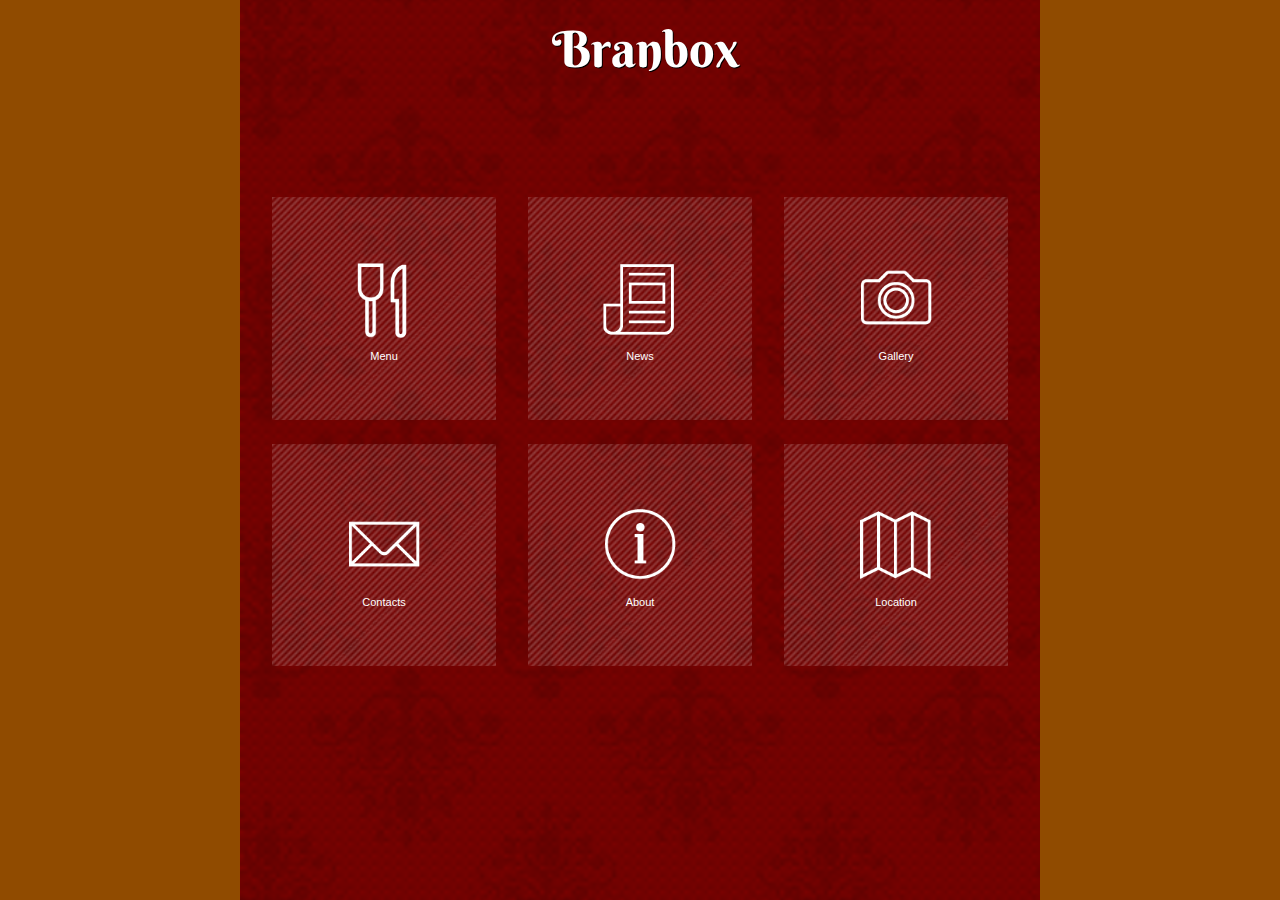
<file: index.html>
<!DOCTYPE html>
<html>
<head>
<meta http-equiv="Content-Type" content="text/html; charset=utf-8" />
<meta name="viewport" content="width=device-width, initial-scale=1, maximum-scale=1" />
<meta name="apple-mobile-web-app-capable" content="yes" />
<meta name="apple-mobile-web-app-status-bar-style" content="black" />
<link rel="apple-touch-icon" href="images/apple-touch-icon.png" />
<link rel="apple-touch-startup-image" href="images/apple-touch-startup-image-320x460.png" />
<meta name="author" content="FamousThemes" />
<meta name="description" content="GoMobile - A next generation web app theme" />
<meta name="keywords" content="mobile web app, mobile template, mobile design, mobile app design, mobile app theme, mobile wordpress theme, my mobile app" />
<link type="text/css" rel="stylesheet" href="css/style.css"/>
<link type="text/css" rel="stylesheet" href="colors/restaurant/restaurant.css"/>
<link type="text/css" rel="stylesheet" href="css/swipebox.css"/>
<link href='http://fonts.googleapis.com/css?family=Berkshire+Swash' rel='stylesheet' type='text/css'/>
<script type="text/javascript" src="js/jquery-1.10.1.min.js"></script>
<script src="js/jquery.validate.min.js" type="text/javascript"></script>
<script src="js/code.js"></script>
</head>
<body>
<div id="wrapper">

    <div id="content">
      
      <div class="sliderbg_menu">
      
        <div class="logo"><a href="#">Branbox </a></div>
        
        <nav id="menu">
        <ul>
        <li><a href="portfolio.html"><img src="images/metro/menu.png" alt="" title="" /><span>Menu</span></a></li>
        <li><a href="services.html"><img src="images/metro/news.png" alt="" title="" /><span>News</span></a></li>
        <li><a href="gallery.html"><img src="images/metro/camera.png" alt="" title="" /><span>Gallery</span></a></li>
        <li><a href="blog.html"><img src="images/metro/contact.png" alt="" title="" /><span>Contacts</span></a></li>
        <li><a href="portfolio.html"><img src="images/metro/info.png" alt="" title="" /><span>About </span></a></li>
        <li><a href="services.html"><img src="images/metro/map.png" alt="" title="" /><span>Location</span></a></li>
        </ul>
        </nav>
       <div class="clear"></div>  
     
     </div>
         
    </div>
</div>
<script type="text/javascript" src="js/jquery.tabify.js"></script>
<script type="text/javascript" src="js/jquery.swipebox.js"></script>
<script type="text/javascript" src="js/jquery.fitvids.js"></script>
<script type="text/javascript" src="js/twitter/jquery.tweet.js" charset="utf-8"></script>
<script src="js/email.js"></script>
</body>
</html>
</file>
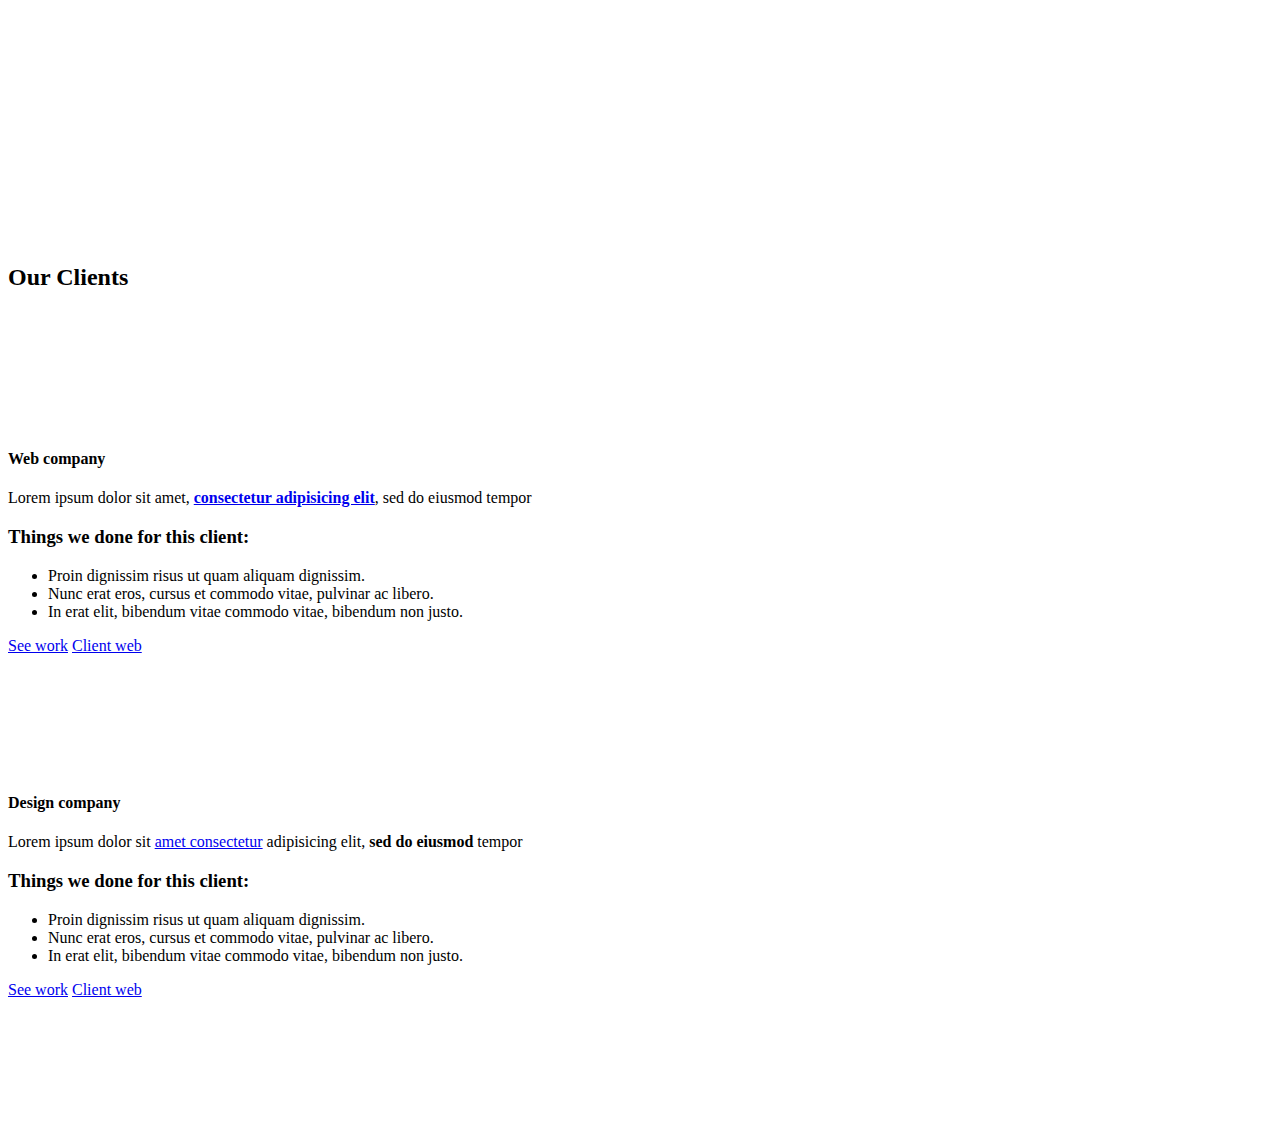
<file: clients.html>
<!DOCTYPE html>
<html>
<head>
<title>GoMobile - A next generation web app theme</title>
</head>
<body>
<div id="wrapper">

    <div id="content">
            <div id="header">
                  <div class="gohome radius20"><a href="index.html" id="homebutton"><img src="images/icons/home.png" alt="" title="" /></a></div>
                  <div class="gomenu radius20"><a href="contact.html" id="contactbutton"><img src="images/icons/contact.png" alt="" title="" /></a></div>
            </div>
            
            
       <div class="sliderbg">
                                        <div class="pages_container">
                                        <h2 class="page_title">Our Clients</h2>
                                       <div class="client_row"> 
                                        <div class="service_box">
                                          <div class="services_icon"><img src="images/icons/clients.png" alt="" title="" /></div>
                                          <div class="service_content">
                                          <h4>Web company</h4>
                                          <p>Lorem ipsum dolor sit amet, <a href="#"><strong>consectetur adipisicing elit</strong></a>, sed do eiusmod tempor</p>
                                          </div>
                                        </div> 
                                        <h3>Things we done for this client:</h3>
                                        <ul class="listing">
                                        <li>Proin dignissim risus ut quam aliquam dignissim.</li>
                                        <li>Nunc erat eros, cursus et commodo vitae, pulvinar ac libero.</li>
                                        <li>In erat elit, bibendum vitae commodo vitae, bibendum non justo.</li>
                                        </ul> 
                                        <a href="#" class="button_12 green green_borderbottom radius4">See work</a>  <a href="#" class="button_12 blue blue_borderbottom radius4">Client web</a> 
                                      </div>
                                      <div class="client_row">                                  
                                        <div class="service_box">
                                          <div class="services_icon"><img src="images/icons/clients.png" alt="" title="" /></div>
                                          <div class="service_content">
                                          <h4>Design company</h4>
                                          <p>Lorem ipsum dolor sit <a href="#">amet consectetur</a> adipisicing elit, <strong>sed do eiusmod</strong> tempor</p>
                                          </div>
                                        </div>
                                        <h3>Things we done for this client:</h3>
                                        <ul class="listing">
                                        <li>Proin dignissim risus ut quam aliquam dignissim.</li>
                                        <li>Nunc erat eros, cursus et commodo vitae, pulvinar ac libero.</li>
                                        <li>In erat elit, bibendum vitae commodo vitae, bibendum non justo.</li>
                                        </ul>
                                        <a href="#" class="button_12 green green_borderbottom radius4">See work</a>  <a href="#" class="button_12 blue blue_borderbottom radius4">Client web</a>  
                                      </div>
                                      
                                      
                                        <div class="clearfix"></div>
    					<div class="scrolltop radius20"><a onClick="jQuery('html, body').animate( { scrollTop: 0 }, 'slow' );"  href="javascript:void(0);"><img src="images/icons/top.png" alt="Go on top" title="Go on top" /></a></div>
                                        </div>
                                        <!--End of page container-->
         </div>
    </div>
</div> 
</body>
</html>
</file>
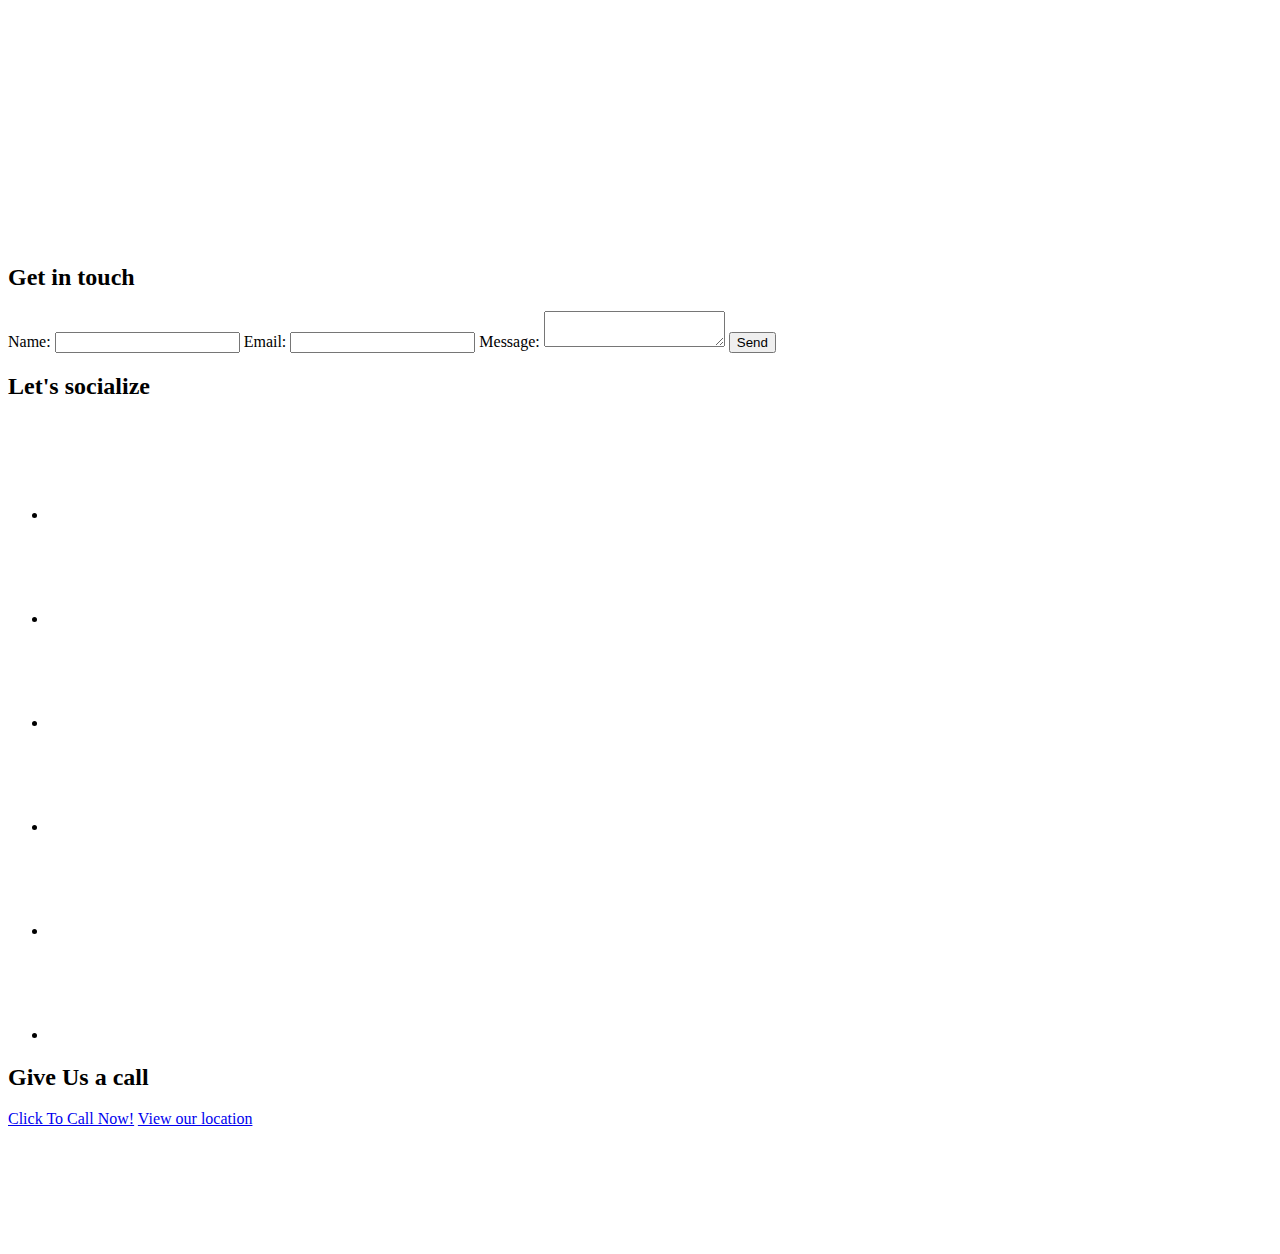
<file: contact.html>
<!DOCTYPE html>
<html>
<head>
<title>GoMobile - A next generation web app theme</title>
</head>
<body>
<div id="wrapper">

    <div id="content">
            <div id="header">
                  <div class="gohome radius20"><a href="index.html" id="homebutton"><img src="images/icons/home.png" alt="" title="" /></a></div>
                  <div class="gomenu radius20"><a href="contact.html" id="contactbutton"><img src="images/icons/contact.png" alt="" title="" /></a></div>
            </div>
            
            
       <div class="sliderbg">
                                        <div class="pages_container">
                                        
                                        <h2 class="page_title">Get in touch</h2>
                                            <h2 id="Note"></h2>
                                            <div class="form">
                                            <form class="cmxform" id="CommentForm" method="post" action="">
                                            <label>Name:</label>
                                            <input type="text" name="ContactName" id="ContactName" value="" class="form_input radius4 required" />
                                            <label>Email:</label>
                                            <input type="text" name="ContactEmail" id="ContactEmail" value="" class="form_input radius4 required email" />
                                            <label>Message:</label>
                                            <textarea name="ContactComment" id="ContactComment" class="form_textarea radius4 textarea required" rows="" cols=""></textarea>
                                            <input type="submit" name="submit" class="form_submit radius4 green green_borderbottom" id="submit" value="Send" />
                                            <input class="" type="hidden" name="to"  value="bbbooogggs@gmail.com" />
                                            <input class="" type="hidden" name="subject" value="Contacf form message" />
                                            <label id="loader" style="display:none;"><img src="images/loader.gif" alt="Loading..." id="LoadingGraphic" /></label>
                                            </form>
                                            </div>

                                            
                                       <h2>Let's socialize</h2>     
                                            <ul class="social">
                                            <li class="social_facebook"><a href="#"><img src="images/icons/social/facebook.png" alt="" title="" border="0" /></a></li>
                                            <li class="social_twitter"><a href="#"><img src="images/icons/social/twitter.png" alt="" title="" border="0" /></a></li>
                                            <li class="social_google"><a href="#"><img src="images/icons/social/google.png" alt="" title="" border="0" /></a></li>
                                            <li class="social_pinterest"><a href="#"><img src="images/icons/social/pinterest.png" alt="" title="" border="0" /></a></li>
                                            <li class="social_flickr"><a href="#"><img src="images/icons/social/flickr.png" alt="" title="" border="0" /></a></li>
                                            <li class="social_digg"><a href="#"><img src="images/icons/social/digg.png" alt="" title="" border="0" /></a></li>
                                            </ul>
                                        <h2>Give Us a call</h2>    
                                        <a href="tel:123 456 789" class="call_button radius8">Click To Call Now!</a>
                                        <a href="http://maps.google.com/maps?q=houston+usa&amp;hl=ro&amp;sll=37.0625,-95.677068&amp;sspn=53.961216,114.169922&amp;hnear=Houston,+Harris,+Texas&amp;t=m&amp;z=5" class="map_button radius8">View our location</a>  

                                        <div class="clearfix"></div>
                                        <div class="scrolltop radius20"><a onClick="jQuery('html, body').animate( { scrollTop: 0 }, 'slow' );"  href="javascript:void(0);"><img src="images/icons/top.png" alt="Go on top" title="Go on top" /></a></div>    
                                        </div>
                                        <!--End of page container-->
         </div>
    </div>
</div> 
</body>
</html>
</file>
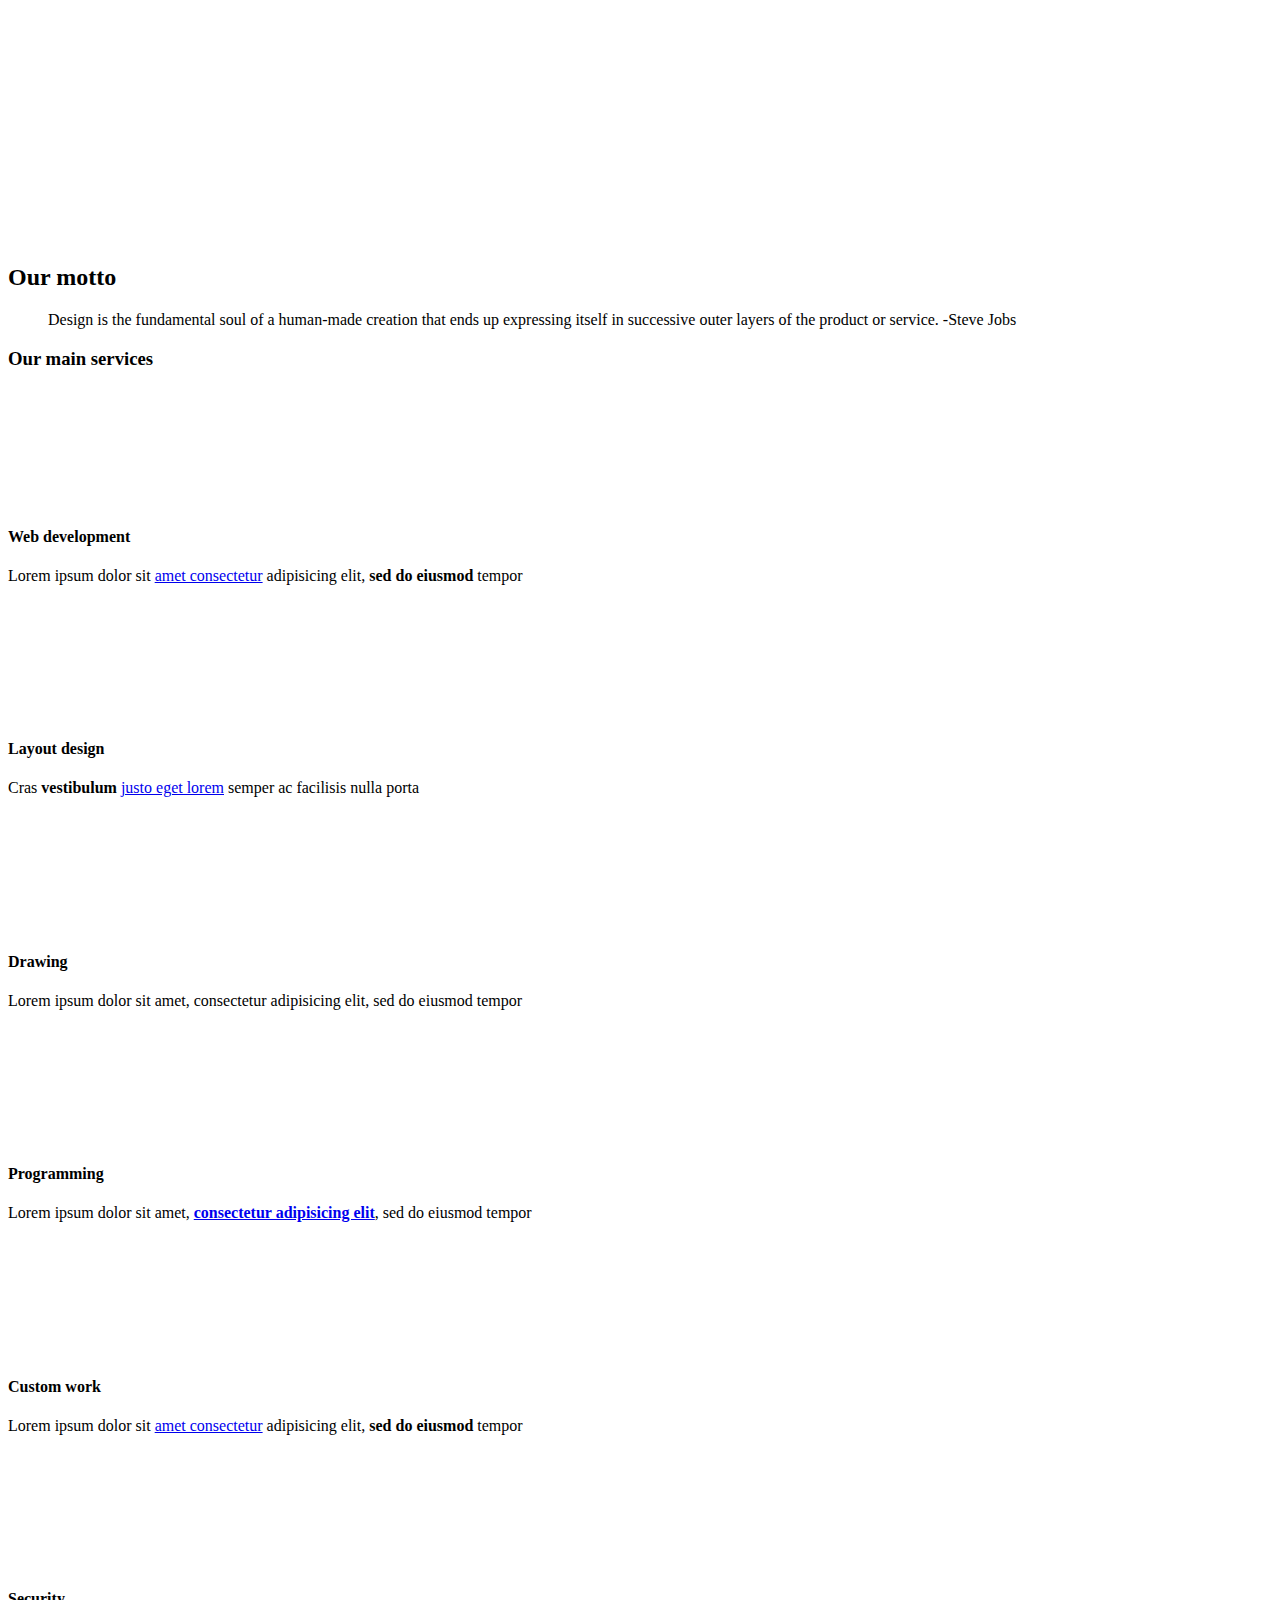
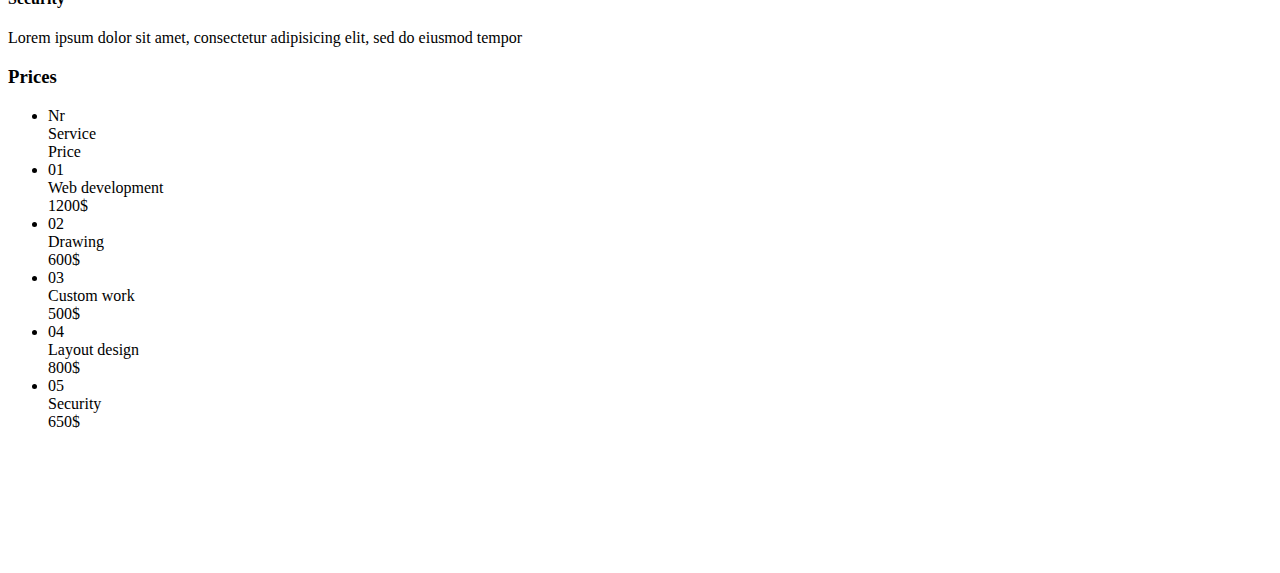
<file: services.html>
<!DOCTYPE html>
<html>
<head>
<title>GoMobile - A next generation web app theme</title>
</head>
<body>
<div id="wrapper">

    <div id="content">
            <div id="header">
                  <div class="gohome radius20"><a href="index.html" id="homebutton"><img src="images/icons/home.png" alt="" title="" /></a></div>
                  <div class="gomenu radius20"><a href="contact.html" id="contactbutton"><img src="images/icons/contact.png" alt="" title="" /></a></div>
            </div>
            
            
       <div class="sliderbg">
<div class="pages_container">
                                        <h2 class="page_title">Our motto</h2>
                                        <blockquote>Design is the fundamental soul of a human-made creation that ends up expressing itself in successive outer layers of the product or service. <span class="quote_author">-Steve Jobs</span></blockquote>
                                        
                                        <h3>Our main services</h3>
                                        <div class="service_box">
                                          <div class="services_icon"><img src="images/icons/services.png" alt="" title="" /></div>
                                          <div class="service_content">
                                          <h4>Web development</h4>
                                              <p>Lorem ipsum dolor sit <a href="#">amet consectetur</a> adipisicing elit, <strong>sed do eiusmod</strong> tempor</p>
                                          </div>
                                        </div>
                                        <div class="service_box">
                                          <div class="services_icon"><img src="images/icons/layout.png" alt="" title="" /></div>
                                          <div class="service_content">
                                          <h4>Layout design</h4>
                                          <p>Cras <strong>vestibulum</strong> <a href="#">justo eget lorem</a> semper ac facilisis nulla porta</p>
                                          </div>
                                        </div>  
                                        <div class="service_box">
                                          <div class="services_icon"><img src="images/icons/pencil.png" alt="" title="" /></div>
                                          <div class="service_content">
                                          <h4>Drawing</h4>
                                          <p>Lorem ipsum dolor sit amet, consectetur adipisicing elit, sed do eiusmod tempor</p>
                                          </div>
                                        </div>
                                        <div class="service_box">
                                          <div class="services_icon"><img src="images/icons/code.png" alt="" title="" /></div>
                                          <div class="service_content">
                                          <h4>Programming</h4>
                                          <p>Lorem ipsum dolor sit amet, <a href="#"><strong>consectetur adipisicing elit</strong></a>, sed do eiusmod tempor</p>
                                          </div>
                                        </div>                                     
                                        <div class="service_box">
                                          <div class="services_icon"><img src="images/icons/travel.png" alt="" title="" /></div>
                                          <div class="service_content">
                                          <h4>Custom work</h4>
                                          <p>Lorem ipsum dolor sit <a href="#">amet consectetur</a> adipisicing elit, <strong>sed do eiusmod</strong> tempor</p>
                                          </div>
                                        </div>
                                        <div class="service_box">
                                          <div class="services_icon"><img src="images/icons/security.png" alt="" title="" /></div>
                                          <div class="service_content">
                                          <h4>Security</h4>
                                          <p>Lorem ipsum dolor sit amet, consectetur adipisicing elit, sed do eiusmod tempor</p>
                                          </div>
                                        </div>
                                        
                                        <h3>Prices</h3>
                                        
                                        <ul class="responsive_table">
                                             <li class="table_row">
                                                <div class="table_section_small">Nr</div>
                                                <div class="table_section">Service</div>
                                                <div class="table_section">Price</div> 
                                             </li>
                                             <li class="table_row">
                                                <div class="table_section_small">01</div>
                                                <div class="table_section">Web development</div>
                                                <div class="table_section">1200$</div> 
                                             </li>
                                             <li class="table_row">
                                                <div class="table_section_small">02</div>
                                                <div class="table_section">Drawing</div>
                                                <div class="table_section">600$</div> 
                                             </li>
                                             <li class="table_row">
                                                <div class="table_section_small">03</div>
                                                <div class="table_section">Custom work</div>
                                                <div class="table_section">500$</div> 
                                             </li>
                                             <li class="table_row">
                                                <div class="table_section_small">04</div>
                                                <div class="table_section">Layout design</div>
                                                <div class="table_section">800$</div> 
                                             </li>
                                             <li class="table_row">
                                                <div class="table_section_small">05</div>
                                                <div class="table_section">Security</div>
                                                <div class="table_section">650$</div> 
                                             </li>
                                        </ul>
                                        
                                        <div class="clearfix"></div>
      <div class="scrolltop radius20"><a onClick="jQuery('html, body').animate( { scrollTop: 0 }, 'slow' );"  href="javascript:void(0);"><img src="images/icons/top.png" alt="Go on top" title="Go on top" /></a></div>
                                        </div>
                                        <!--End of page container-->
         </div>
    </div>
</div> 
</body>
</html>
</file>
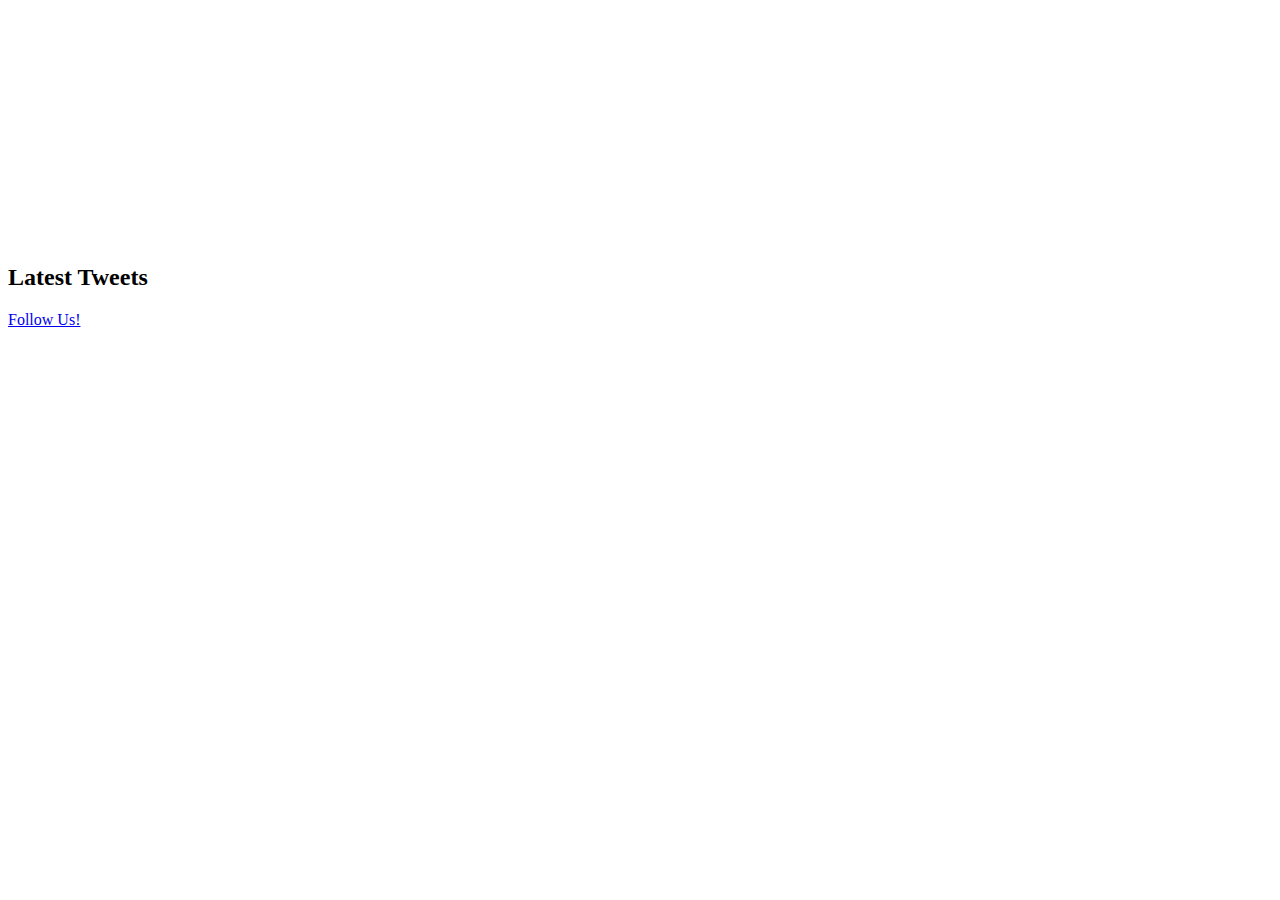
<file: twitter.html>
<!DOCTYPE html>
<html>
<head>
<title>GoMobile - A next generation web app theme</title>
</head>
<body>
<div id="wrapper">

    <div id="content">
            <div id="header">
                  <div class="gohome radius20"><a href="index.html" id="homebutton"><img src="images/icons/home.png" alt="" title="" /></a></div>
                  <div class="gomenu radius20"><a href="contact.html" id="contactbutton"><img src="images/icons/contact.png" alt="" title="" /></a></div>
            </div>
            
            
       <div class="sliderbg">
                                        <div class="pages_container">
                                        <h2 class="page_title">Latest Tweets</h2>
                                        <div class="tweet"></div>
                                        <a href="#" class="button_11 blue">Follow Us!</a>
                                        <div class="clearfix"></div>
										<div class="scrolltop radius20"><a onClick="jQuery('html, body').animate( { scrollTop: 0 }, 'slow' );"  href="javascript:void(0);"><img src="images/icons/top.png" alt="Go on top" title="Go on top" /></a></div>
                                        </div>
                                        <!--End of page container-->
         </div>
    </div>
</div> 
</body>
</html>
</file>
<file: colors/restaurant/restaurant.css>
body{color:#904b00;background-color:#904b00;}
a, span.tag{color:#eb7400;}
a.view_details{ background:url(images/bullet_cross.png) no-repeat left; }
a.button_11, a.button_12{color:#FFFFFF;}
#header{ background-color:#000; color:#FFFFFF;}
.logo{ text-align:center; margin:auto; padding:40px 0 15px 10px;font-size:50px; text-shadow:1px 1px #000000;}
.logo span{ display:block; font-size:20px; line-height:50px;}
.logo img{ max-width:90%;} 
.logo, .logo a{ color:#FFFFFF;}

#load{display: none;position: absolute;right:48%;top:48%;background: url(images/loader.gif) no-repeat center;width:24px;height:24px;text-indent: -9999em;}

/* Google web font
/*------------------------------------------*/
h1, h2, h3, h4, h5, h6, .logo, .image_caption, a.button_12, a.button_11, .trigger a, .trigger_blog a, .post_left, .post_right_unreveal, #loadMore, #showLess, a.backtoblog, .form label, .form_submit, a.call_button, a.map_button{font-family: 'Berkshire Swash', cursive;}
h2.page_title{color:#904b00;}

/* Menu style
/*------------------------------------------*/
#menu{ width:100%; padding-top:115px;margin:0px 0 50px 0;}
#menu ul{ list-style:none; padding:0px; margin:0px; width:100%;}
#menu ul li{ list-style:none; margin:1% 0 2% 4%; padding:7% 0; width:28%;height:auto; float:left; display:block; text-align:center;
background-image: url(images/box_bg.png);
background-repeat: no-repeat;
background-position: center center; 
background-size: cover;
-webkit-background-size: cover;
-moz-background-size: cover;
-o-background-size: cover;
}
#menu ul li a{ color:#ffffff; text-decoration:none;  text-align: center;/* text-shadow:1px 1px #ffffff;*/} 
#menu ul li a span{ display:block; text-align:center; font-size:11px; line-height:15px;}
#menu ul li img{ display:inline-block;max-width:40%;}

.sliderbg_menu{background: url(images/bg.png) no-repeat center center;background-attachment:fixed; -webkit-background-size: 100%; -moz-background-size: 100%;-o-background-size: 100%;background-size: 100%;-webkit-background-size: cover;-moz-background-size: cover;-o-background-size: cover; background-size: cover; min-height:100%;}
.sliderbg{ background-color:#6E0201; padding:60px 0;}

.scrolltop{ background-color:#6E0201;}
.gohome{background-color:#6E0201;}
.gomenu{background-color:#eb7400;}

.pages_container{ margin:0px 2.5%; background:none; padding:20px 2.5%; border:none; width:90%;}

.toogle_wrap{border:1px #ffffff solid;}
.trigger{background:url(images/toggle.png) no-repeat right;background-position:100% -22px;}
.active {background-position:100% 0px; }
.trigger a{color: #636363;}
.trigger a:hover, .trigger a:hover:focus{color:#eb7400;}
.toogle_wrap_blog{background-color:#eb7400;}
.trigger_blog{background:url(images/toggle_blog.png) no-repeat right;background-position:100% -22px;}
.activeb {background-position:100% 0px; }
.trigger_blog a{color: #fff;}
.trigger_blog a:hover, .trigger_blog a:hover:focus{color:#fff;}
ul.tabsmenu li a{color:#000000;border:1px #ffffff solid;}
ul.tabsmenu li.active a{border-bottom-color:#fff; color:#eb7400;}
.tabcontent{border:1px #ffffff solid;}

.image_single{ background-color:#f4f4f4; border:1px solid #ececec;}
blockquote{border-top:1px solid #ffffff;border-bottom:1px solid #ffffff;}
ul.listing_detailed li {background:url(images/bullet_checked.png) no-repeat left; background-position:10px 5px;}

ul.photo_gallery_13 li, ul.photo_gallery_12 li, ul.photo_gallery_11 li{border:1px #ffffff solid;}
ul.photo_gallery_13_round li{border:1px #ffffff solid;-webkit-border-radius: 200px;-moz-border-radius: 200px;border-radius: 200px;}
ul.photo_gallery_13_round li img{-webkit-border-radius: 200px;-moz-border-radius: 200px;border-radius: 200px;}

.post_left{color:#FFFFFF;background-color:#eb7400;
}
.post_right_reveal{background-color:#f4f4f4;}
.post_right_unreveal{color:#FFFFFF;background-color:#eb7400;}
.post_right_unreveal a{color:#FFFFFF;}
.post_right_reveal h4{font-size:15px;}
a.post_more{background:url(images/bullet_cross_big.png) no-repeat center center #e2e2e2;text-align:center;
}
a.activep{background:url(images/bullet_cross_big_close.png) no-repeat center center #e2e2e2;}
span.post_comments{background:url(images/comments.png) no-repeat left;}
a.post_readmore{background:url(images/bullet_cross_white.png) no-repeat left;}
#loadMore, #showLess, a.backtoblog{background-color:#eb7400;color:#FFFFFF;}
.comment_row{border-bottom:1px #ddd solid;}
.comm_avatar img{-moz-border-radius:25px;-webkit-border-radius:25px;border-radius:25px;}

.videocontainer{border:1px #ffffff solid;border-bottom-color:#d0cfcd;}

.portfolio_item{border:1px #ffffff solid;}
.portfolio_details h4{color:#eb7400;}

.service_box, .client_row{border-bottom:1px #ffffff solid;}
.services_icon{background-color:#eb7400;}

ul.responsive_table li:first-child{background-color:#eb7400;color:#FFFFFF;}
li.table_row{background-color:#e6e6e6;}
.tweet li{border:1px #ffffff solid;}

.form label.error{color:#990000;}
.form_input, .form_textarea{border:1px #ffffff solid;}
.form_submit{color:#fff;}

ul.social li{ -webkit-border-radius: 200px;-moz-border-radius: 200px;border-radius: 200px;}

a.call_button{ background:url(../../images/icons/phone.png) no-repeat left #85af5d; border-bottom:3px #759a51 solid;color:#fff;}
a.map_button{ background:url(../../images/icons/map_pin.png) no-repeat left #29aae3;border-bottom:3px #198bbd solid;color:#fff;}

/* CSS Media Queries
/*-----------------------------------------------------------------------------------*/
@media screen and (max-width: 480px) {
#menu ul li{  padding:6.5% 0%;width:28.5%;margin:1% 0 2% 3.5%;}
}
@media screen and (max-width: 360px) {
#menu ul li{  padding:6% 0.3%;width:28.5%;margin:1% 0 2% 3.2%;}
}
@media screen and (max-width: 320px) {
#menu ul li{  padding:5.9% 0.2%;width:29%;margin:1% 0 2% 3.3%;}
}
</file>
<file: css/swipebox.css>
html.swipebox {
  overflow: hidden!important;
}

#swipebox-overlay img {
  border: none!important;
}

#swipebox-overlay {
  width: 100%;
  height: 100%;
  position: fixed;
  top: 0;
  left: 0;
  z-index: 99999!important;
  overflow: hidden;
  -webkit-user-select: none;
  -moz-user-select: none;
  user-select: none;
}

#swipebox-slider {
  height: 100%;
  left: 0;
  top: 0;
  width: 100%;
  white-space: nowrap;
  position: absolute;
  display: none;
}

#swipebox-slider .slide {
  background: url("img/loader.gif") no-repeat center center;
  height: 100%;
  width: 100%;
  line-height: 1px;
  text-align: center;
  display: inline-block;
}

#swipebox-slider .slide:before {
  content: "";
  display: inline-block;
  height: 50%;
  width: 1px;
  margin-right: -1px;
}

#swipebox-slider .slide img,
#swipebox-slider .slide .swipebox-video-container {
  display: inline-block;
  max-height: 100%;
  max-width: 100%;
  margin: 0;
  padding: 0;
  width: auto;
  height: auto;
  vertical-align: middle;
}

#swipebox-slider .slide .swipebox-video-container {
  background:none;
  max-width: 1140px;
  max-height: 100%;
  width: 100%;
  padding:5%;
  box-sizing: border-box;
  -webkit-box-sizing: border-box;
  -moz-box-sizing: border-box;
}


#swipebox-slider .slide .swipebox-video-container .swipebox-video{
  width: 100%;
  height: 0;
  padding-bottom: 56.25%;
  overflow: hidden;
  position: relative;
}

#swipebox-slider .slide .swipebox-video-container .swipebox-video iframe{
  width: 100%!important; 
  height: 100%!important;
  position: absolute;
  top: 0; left: 0;
}

#swipebox-action, #swipebox-caption {
  position: absolute;
  left: 0;
  z-index: 999;
  height: 50px;
  width: 100%;
}

#swipebox-action {
  bottom: -50px;
}
#swipebox-action.visible-bars {
  bottom: 0;
}

#swipebox-action.force-visible-bars {
  bottom: 0!important;
}

#swipebox-caption {
  top: -50px;
  text-align: center;
}
#swipebox-caption.visible-bars {
  top: 0;
}

#swipebox-caption.force-visible-bars {
  top: 0!important;
}

#swipebox-action #swipebox-prev, #swipebox-action #swipebox-next,
#swipebox-action #swipebox-close {
  background-image: url("img/icons.png");
  background-repeat: no-repeat;
  border: none!important;
  text-decoration: none!important;
  cursor: pointer;
  position: absolute;
  width: 50px;
  height: 50px;
  top: 0;
}

#swipebox-action #swipebox-close {
  background-position: 15px 12px;
  left: 40px;
}

#swipebox-action #swipebox-prev {
  background-position: -32px 13px;
  right: 100px;
}

#swipebox-action #swipebox-next {
  background-position: -78px 13px;
  right: 40px;
}

#swipebox-action #swipebox-prev.disabled,
#swipebox-action #swipebox-next.disabled {
  filter: progid:DXImageTransform.Microsoft.Alpha(Opacity=30);
  opacity: 0.3;
}

#swipebox-slider.rightSpring {
  -moz-animation: rightSpring 0.3s;
  -webkit-animation: rightSpring 0.3s;
}

#swipebox-slider.leftSpring {
  -moz-animation: leftSpring 0.3s;
  -webkit-animation: leftSpring 0.3s;
}

@-moz-keyframes rightSpring {
  0% {
    margin-left: 0px;
  }

  50% {
    margin-left: -30px;
  }

  100% {
    margin-left: 0px;
  }
}

@-moz-keyframes leftSpring {
  0% {
    margin-left: 0px;
  }

  50% {
    margin-left: 30px;
  }

  100% {
    margin-left: 0px;
  }
}

@-webkit-keyframes rightSpring {
  0% {
    margin-left: 0px;
  }

  50% {
    margin-left: -30px;
  }

  100% {
    margin-left: 0px;
  }
}

@-webkit-keyframes leftSpring {
  0% {
    margin-left: 0px;
  }

  50% {
    margin-left: 30px;
  }

  100% {
    margin-left: 0px;
  }
}

@media screen and (max-width: 800px) {
  #swipebox-action #swipebox-close {
    left: 0;
  }

  #swipebox-action #swipebox-prev {
    right: 60px;
  }

  #swipebox-action #swipebox-next {
    right: 0;
  }
}


/* Skin 
--------------------------*/
#swipebox-overlay {
  background: #0d0d0d;
}

#swipebox-action, #swipebox-caption {
  text-shadow: 1px 1px 1px black;
  background-color: #0d0d0d;
  background-image: -webkit-gradient(linear, 50% 0%, 50% 100%, color-stop(0%, #0d0d0d), color-stop(100%, #000000));
  background-image: -webkit-linear-gradient(#0d0d0d, #000000);
  background-image: -moz-linear-gradient(#0d0d0d, #000000);
  background-image: -o-linear-gradient(#0d0d0d, #000000);
  background-image: linear-gradient(#0d0d0d, #000000);
  filter: progid:DXImageTransform.Microsoft.Alpha(Opacity=95);
  opacity: 0.95;
}

#swipebox-action {
  border-top: 1px solid rgba(255, 255, 255, 0.2);
}

#swipebox-caption {
  border-bottom: 1px solid rgba(255, 255, 255, 0.2);
  color: white!important;
  font-size: 15px;
  line-height: 43px;
  font-family: Helvetica, Arial, sans-serif;
}
</file>
<file: css/style.css>
/* Template Version: 2.0 (Latest Update 08 May 2014) 
/* CSS Reset 
/*-----------------------------------------------------------------------------------*/

html, body, div, span, applet, object, iframe, h1, h2, h3, h4, h5, h6, p, blockquote, pre, a, abbr, acronym, address, big, cite, code, del, dfn, em, font, img, ins, kbd, q, s, samp, small, strike, strong, sub, sup, tt, var, b, u, i, center, dl, dt, dd, ol, ul, li, fieldset, form, label, legend, table, caption, tbody, tfoot, thead, tr, th, td { margin: 0; padding: 0; border: 0; outline: 0; font-size: 100%; vertical-align: baseline; background: transparent; } body { line-height: 1; } ol, ul { list-style: none; } blockquote, q { quotes: none; } blockquote:before, blockquote:after, q:before, q:after { content: ''; content: none; } :focus { outline: 0; } ins { text-decoration: none; } del { text-decoration: line-through; } table { border-collapse: collapse; border-spacing: 0; }

.clearfix:after { content: "."; display: block; height: 0; clear: both; visibility: hidden; } .clearfix { display: inline-block; } /* Hide from IE Mac \*/ .clearfix { display: block; } /* End hide from IE Mac */ .none { display: none; } /* End Clearfix */
.clear { clear:both;}
/* General Setup
/*-----------------------------------------------------------------------------------*/
html{ height:100%;}
body{font-family:Arial, Helvetica, sans-serif;padding:0;font-size:12px;margin:0 auto;height: 100%;position: relative;line-height:19px;}
a, span.tag{ text-decoration:none;}
a.view_details{padding:0 0 0 15px;}
#wrapper{ width:800px;height:100%;margin:0 auto;position:relative;}
#content{ width:100%;height:100%;}
#header{ position:fixed; top:0px; left:0px; z-index:9999; width:100%; height:40px;padding:6px 0%;}

/* Headings
/*------------------------------------------*/
h1, h2, h3, h4, h5, h6{font-weight:normal; margin:0px;padding:10px 0 20px 0;clear:both; letter-spacing:-1px;}
h1{ font-size:30px;}
h2{ font-size:26px;}
h3{ font-size:22px;}
h4{ font-size:18px;}
h5{ font-size:14px;}
h6{ font-size:12px;}
p{ padding:0 0 10px 0; margin:0px;}
h2.page_title{ font-size:30px;padding:0 0 20px 0;}
h2.post_title{ font-size:26px;padding:0 0 20px 0; line-height:28px;}
/* Border radius
/*------------------------------------------*/
.radius4{-webkit-border-radius:4px;-moz-border-radius:4px;border-radius:4px;}
.radius6{-webkit-border-radius:6px;-moz-border-radius:6px;border-radius:6px;}
.radius8{-webkit-border-radius:8px;-moz-border-radius:8px;border-radius:8px;}
.radius20{-webkit-border-radius:20px;-moz-border-radius:20px;border-radius:20px;}

/*----------header and footer buttons---------------*/
.gohome{ width:40px; height:40px; float:left; margin:0 0 0 10px;}
.gohome a{ color:#FFFFFF; text-decoration:none; font-weight:bold; font-size:12px; display:block; text-align:center;}
.gohome a img{display:inline-block;max-height:25px; margin:5px 0 0 0;}

.gohomemenu{ width:40px; height:40px; float:left; margin:0 0 0 10px;}
.gohomemenu_lg{ width:90px; height:40px; float:left; margin:0 0 0 10px;}
.gohomemenu a{ color:#FFFFFF; text-decoration:none; font-weight:bold; font-size:12px; display:block; text-align:center;}
.gohomemenu a img{display:inline-block;max-height:25px; margin:7px 0 0 0;}

.gomenu{ width:40px; height:40px;float:right;margin:0 10px 0 0;}
.gomenu a{ color:#FFFFFF; text-decoration:none; font-weight:bold; font-size:12px; display:block; text-align:center;}
.gomenu a img{display:inline-block;max-height:25px; margin:6px 0 0 0;}

.scrolltop{ width:40px; height:40px;margin:auto; display:block;}
.scrolltop a{ color:#FFFFFF; text-decoration:none; font-weight:bold; font-size:12px; display:block; text-align:center;}
.scrolltop a img{display:inline-block;max-height:28px; margin:5px 0 0 0;}
/*----------page buttons---------------*/
a.button_12{ width:48%; margin:0 1% 10px 1%;padding:10px 0; float:left; display:block;font-size:18px; text-decoration:none; text-align:center;}
a.button_11{ width:98%; margin:0 0 10px 1%;padding:10px 0; float:left; display:block;font-size:18px; text-decoration:none; text-align:center;}
.green{ background-color:#85af5d;}
.blue{ background-color:#29aae3;}
.darkblue{ background-color:#035792;}
.red{ background-color:#c53238;}
.purple{ background-color:#8b2767;}
.pink{ background-color:#f87c68;}
.orange{ background-color:#f17225;}
.black{ background-color:#272625;}
.gray{ background-color:#6e6e6e;}
.yellow{ background-color:#ffb606;}
.bluegreen{ background-color:#06a78b;}

.green_borderbottom{border-bottom:3px #759a51 solid;}
.blue_borderbottom{border-bottom:3px #198bbd solid;}
.red_borderbottom{border-bottom:3px #8e262c solid;}
.purple_borderbottom{border-bottom:3px #671a4b solid;}
.pink_borderbottom{border-bottom:3px #d36755 solid;}
.orange_borderbottom{border-bottom:3px #c55512 solid;}
.black_borderbottom{border-bottom:3px #000000 solid;}
.gray_borderbottom{border-bottom:3px #535150 solid;}
.yellow_borderbottom{border-bottom:3px #e3a000 solid;}
.bluegreen_borderbottom{border-bottom:3px #058770 solid;}
.darkblue_borderbottom{border-bottom:3px #003a62 solid;}

/* Page layout and elements
/*------------------------------------------*/
.image_single{ padding:5px; margin-bottom:10px;}
.image_single img{display:block;max-width:100%;}
.image_caption{ width:100%; text-align:center; color:#FFFFFF;padding:10px 0; font-size:18px;margin-bottom:10px;}

blockquote{padding:10px 0; font-style:italic; margin-bottom:10px;}
span.quote_author{ font-style:normal; font-weight:bold; text-decoration:underline;}
ul.listing{ list-style:none; padding:0 0 10px 0;}
ul.listing li { padding:5px 0 5px 10px; margin:0 0 10px 10px; border-left:2px #ececec solid;}
ul.listing_detailed{ list-style:none; padding:0 0 10px 0;}
ul.listing_detailed li { padding:5px 0 5px 40px; margin:0 0 10px 0;}
ul.listing_detailed li a{}

/* Toggle
/*------------------------------------------*/
.toogle_wrap{width:92%; padding:3% 4%; margin:0 0 10px 0;}
.trigger{padding:0px;margin:0;}
.trigger a{text-decoration: none;display: block; padding:2px 0 2px 0;font-size:16px;font-weight:normal; }
.toggle_container{overflow: hidden;padding:15px 0 0 0;clear: both;}

.toogle_wrap_blog{width:92%; padding:3% 4%; margin:0 0 10px 0;}
.trigger_blog{padding:0px;margin:0;}
.trigger_blog a{text-decoration: none;display: block; padding:2px 0 2px 0;font-size:16px;font-weight:normal; }
.toggle_container_blog{overflow: hidden;padding:15px 0 0 0;clear: both;}

/* Tabs
/*------------------------------------------*/
ul.tabsmenu{ padding:0; position:relative; bottom:-1px;}
ul.tabsmenu li a{ width:31.2%; float:left; padding:12px 0 12px 0; margin:0 2% 0 0;text-align:center;}
ul.tabsmenu li:last-child a{ float:right; margin:0 0 0 0;}
ul.tabsmenu li.active a{font-weight:bold;}
.tabcontent{ padding:5% 4%; clear:both; margin:0 0 10px 0;}
/*-----------------Photo Gallery style-------------------*/

ul.photo_gallery_13{ width:100%; list-style:none; padding:0px; margin:0 0 10px 0; float:left; clear:both;}
ul.photo_gallery_13 li{ width:28.6%; padding:1%; float:left; margin:1%;}
ul.photo_gallery_13 li img{ max-width:94%; display:block; padding:3%;}

ul.photo_gallery_13_round{ width:100%; list-style:none; padding:0px; margin:0 0 10px 0; float:left; clear:both;}
ul.photo_gallery_13_round li{ width:28.5%; padding:1%; float:left; margin:1%;}
ul.photo_gallery_13_round li img{ max-width:100%; display:block;}

ul.photo_gallery_12{ width:100%; list-style:none; padding:0px; margin:0 0 10px 0; float:left; clear:both;}
ul.photo_gallery_12 li{ width:45.3%; padding:1%; float:left;  margin:1%;}
ul.photo_gallery_12 li img{ max-width:96%; display:block;padding:2%;}

ul.photo_gallery_11{ width:100%; list-style:none; padding:0px; margin:0 0 10px 0; float:left; clear:both;}
ul.photo_gallery_11 li{ width:99.5%; padding:0; float:left; margin:0px 0 10px 0;}
ul.photo_gallery_11 li img{ max-width:96%; display:block;padding:2%;}

/*-----------------Blog posts style-------------------*/
ul.posts{ padding:0px; margin:0px; width:100%; display:block;}
ul.posts li.post{ width:100%; height:80px; margin:0 0 10px 0; position:relative;}
.post_left{width:25%; height:80px; text-align:center;position:absolute; top:0px; left:0px; }
span.day{ display:block; font-size:40px; padding:15px 0 0 0;}
span.month{ display:block; font-size:22px; padding:10px 0 0 0;}
.post_right_reveal{width:60%; height:80px; position:absolute; top:0px; left:25%;padding:0 0 0 5%; z-index:99;}
.post_right_unreveal{width:60%; height:80px; position:absolute; top:0px; left:25%;padding:0 0 0 5%; z-index:88; line-height:24px;font-size:14px;}
.post_right_reveal h4{ padding:10px 10px 0 0; font-size:16px; line-height:20px;}
.post_right_unreveal a{font-weight:bold;}
a.post_more{display:block;position:absolute; top:0px; right:0px;  width:10%; height:80px;overflow:hidden;}
span.post_comments{ display:block; padding:0 0 0 25px;}
a.post_readmore{ padding:0 0 0 15px;font-weight:normal; font-size:12px;}
#loadMore{width:92%; padding:3% 4%; margin:0 0 10px 0; text-align:center; font-size:14px; display:block; cursor:pointer;}
#showLess{width:92%; padding:3% 4%; margin:0 0 10px 0; text-align:center; font-size:14px; display:none;}

.post_details_page{ }
a.backtoblog{width:92%; padding:3% 4%; margin:-10px 0 15px 0; text-align:center; font-size:14px; display:block; cursor:pointer;}

.comment_row{ width:100%; float:left; clear:both; padding:0 0 5px 0; margin:0 0 10px 0;}
.comm_avatar{float:left;}
.comm_avatar img{ display:block; width:50px; height:50px;}
.comm_content{ float:left; width:75%; padding:0 0 0 5%; font-style:italic;}

/*-----------------Video page style-------------------*/
.videocontainer{ max-width:96%; padding:2%; display: block; margin:0 0 10px 0;}

/*-----------------Portfolio style-------------------*/
.portfolio_item{width:94%; padding:3%; margin:0 0 10px 0; float:left; clear:both;}
.portfolio_image{ width:30%; float:left;}
.portfolio_image img{ display:block; max-width:100%;}
.portfolio_image_round{ width:30%; float:left;}
.portfolio_image_round img{ display:block; max-width:100%;-webkit-border-radius:200px;-moz-border-radius:200px;border-radius:200px;}
.portfolio_details{ width:65%; float:left; padding:0 0 0 5%;}
.portfolio_details h4{ padding:0 0 5px 0;}
.portfolio_details p{ padding:0 0 5px 0; line-height:18px;}

/*-----------------Service page style-------------------*/
.service_box{ width:100%; float:left; clear:both; padding:0 0 5px 0;margin:0 0 10px 0;}
.services_icon{ padding:6% 0; width:28%;height:auto; float:left; display:block; text-align:center;}
.services_icon img{ display:block; max-width:70%; margin:auto;}
.service_content{ float:left; width:67%; padding:0 0 0 4%;}
.service_content h4{ padding:0px 0 10px 0;}

/*-----------------Clients page style-------------------*/
.client_row{width:100%; float:left; clear:both; padding:0 0 5px 0;margin:0 0 10px 0;}

/*-----------------Responsive table-------------------*/
ul.responsive_table{ width:100%; float:left; clear:both; margin:0 0 10px 0; padding:0px; list-style:none;}
li.table_row{width:100%; float:left; clear:both; line-height:30px;padding:0px; list-style:none;margin:0 0 1px 0;}
.table_section_small{width:18%; float:left; padding:0 0 0 2%;}
.table_section{ width:38%; float:left;padding:0 0 0 2%;}

/*-----------------Latest tweets style-------------------*/
.tweet{ width:100%; float:left; clear:both; margin:0;}
.tweet ul { list-style:none;}
.tweet li{width:94%; padding:3%; margin:0 0 10px 0; float:left; clear:both;}
.tweet li a{ font-weight:bold;}

/* Form
/*------------------------------------------*/

.form{padding:0 0 15px 0;}
.form label{padding:0 0 3px 0; display:block; font-size:16px;font-weight:normal;}
.form label.error{padding:0 0 10px 0; width:100%; text-align:left; font-size:14px;}
.form_input{padding:3%; width:93%; margin:0 0 5px 0;}
.form_textarea{padding:3%; width:93%; height:50px; margin:0 0 5px 0;}
.form_submit{ width:100%;padding:4% 0 4% 0; margin:0; font-weight:normal;text-align:center;
cursor:pointer; font-size:20px; border-left: none;border-right: none;border-top: none; cursor:pointer;
}

ul.social{ list-style:none; padding:0px; margin:0px 0 15px 0; width:100%;}
ul.social li{ list-style:none; margin:1% 0 2% 4%; padding:6.5% 0; width:28%;height:auto; float:left; display:block; text-align:center;}
ul.social li img{ display:inline-block;max-width:50%;}
li.social_facebook{ background-color:#3f5aa9;}
li.social_twitter{ background-color:#29aae3;}
li.social_google{ background-color:#f2b700;}
li.social_pinterest{ background-color:#d3172f;}
li.social_flickr{ background-color:#90489c;}
li.social_digg{ background-color:#8aaf50;}

a.call_button{ float:left; clear:both;
width:94%; display: block; text-align:center; font-size:24px; 
padding:12px 3%; margin:0 0 15px 0;
}
a.map_button{ float:left; clear:both;
width:94%; display: block; text-align:center; font-size:24px; 
padding:12px 3%; margin:0 0 15px 0;
}


/* CSS Media Queries
/*-----------------------------------------------------------------------------------*/
@media screen and (max-width: 800px) {
#wrapper{ width:100%;}
.services_icon{ padding:4.5% 0;}
}
@media screen and (max-width: 480px) {
.round_img{padding:15% 0px;}
ul.social li{padding:6% 0;}
.services_icon{padding:4.3% 0;}
}
@media screen and (max-width: 360px) {
.services_icon{padding:4.5% 0;}
}
@media screen and (max-width: 320px) {
.borders ul li{padding:4% 0.1%;width:27%;}
}
</file>
